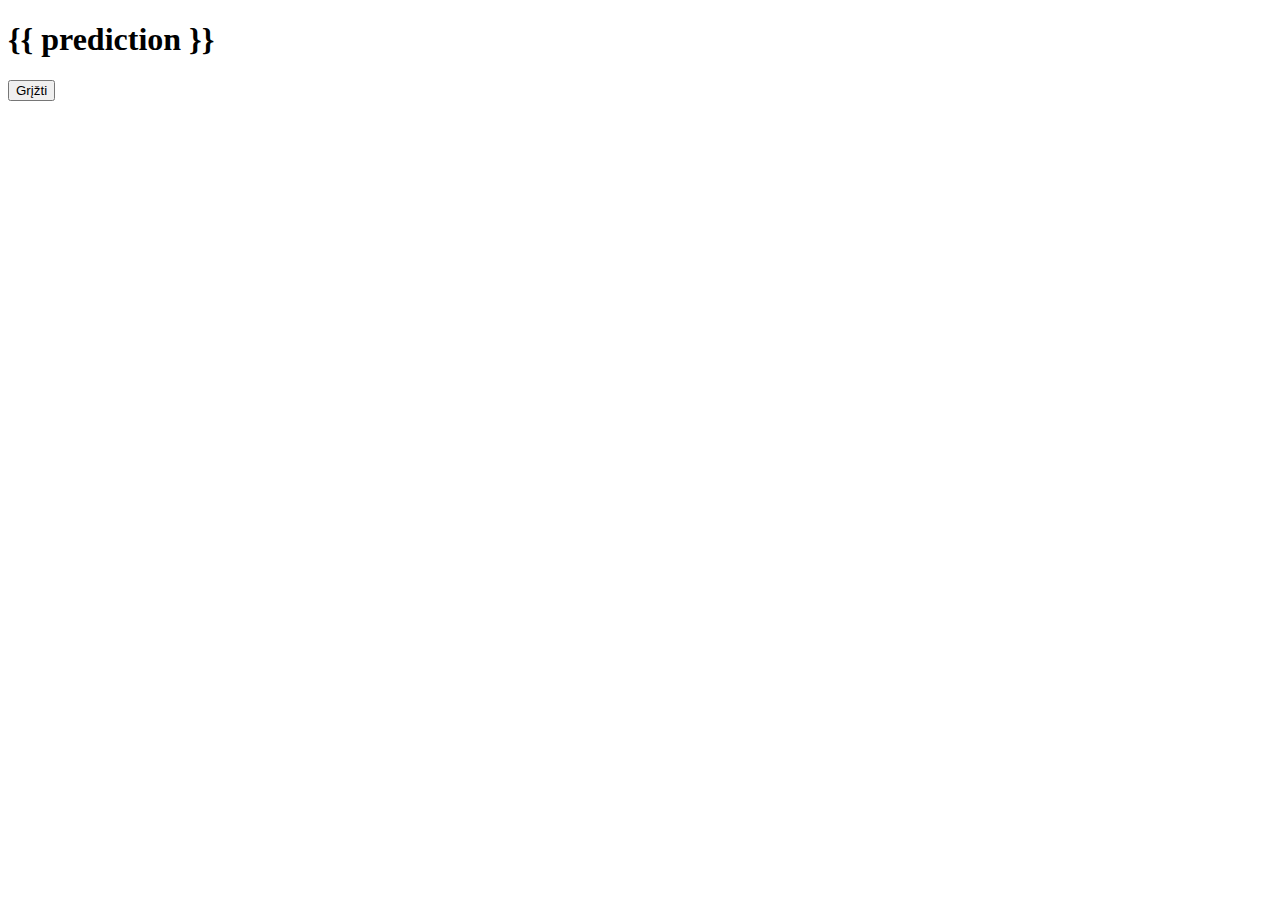
<file: transporto_uzimtumas_app/templates/result.html>
<!doctype html>
<html>
   <body>
       <h1> {{ prediction }}</h1>

        <button onclick="goBack()">Grįžti</button>

        <script>
        function goBack() {
          window.history.back();
        }
        </script>
   </body>
</html>
</file>
